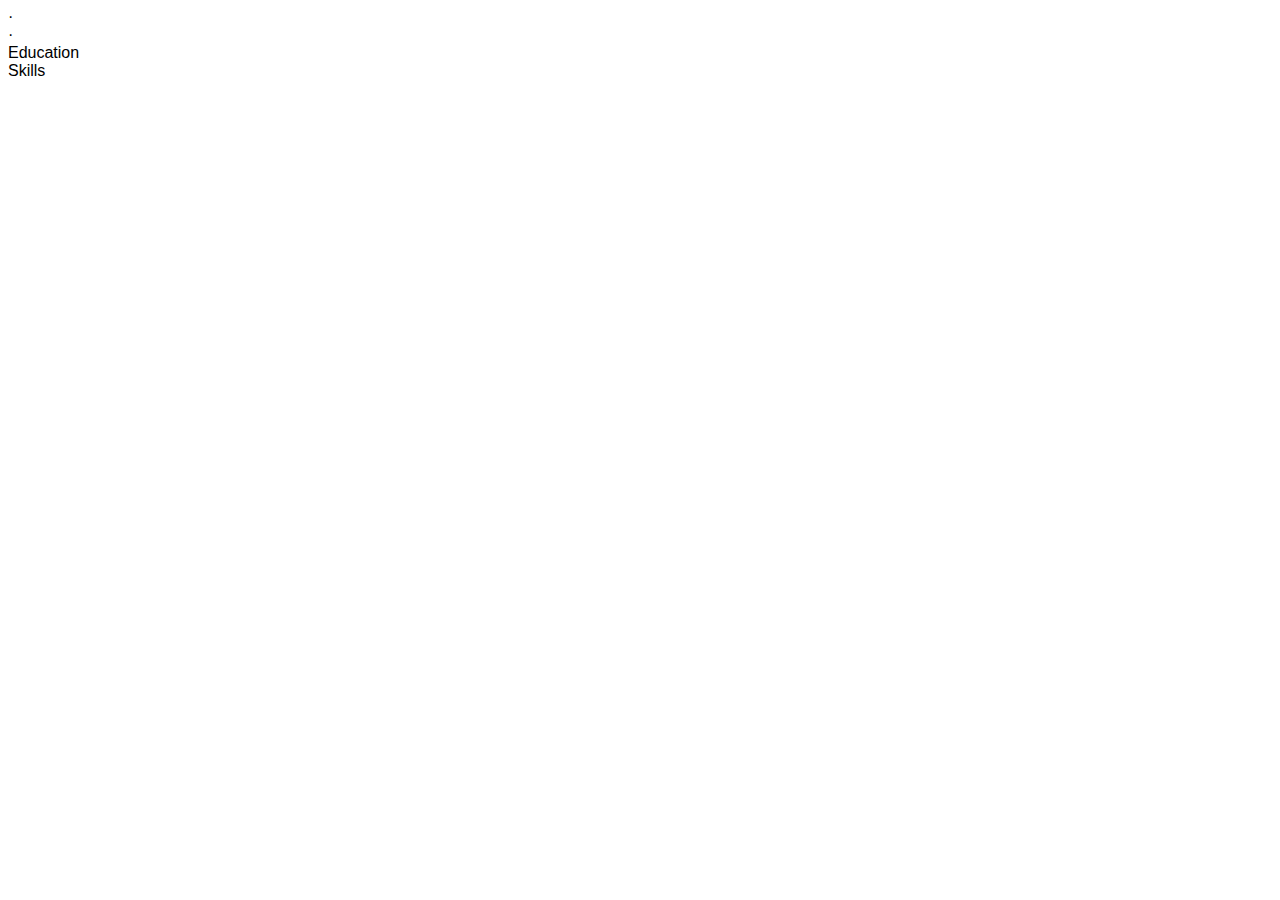
<file: resume1.fld/plchdr.html>
<html xmlns:v="urn:schemas-microsoft-com:vml"
xmlns:o="urn:schemas-microsoft-com:office:office"
xmlns:w="urn:schemas-microsoft-com:office:word"
xmlns:m="http://schemas.microsoft.com/office/2004/12/omml"
xmlns="http://www.w3.org/TR/REC-html40">

<head>
<meta http-equiv=Content-Type content="text/html; charset=utf-8">
<meta name=ProgId content=Word.Document>
<meta name=Generator content="Microsoft Word 15">
<meta name=Originator content="Microsoft Word 15">
<link id=Main-File rel=Main-File href="../resume1.html">
</head>

<body lang=EN-US link="#2C5C85" vlink="#BF4A27">

<div style='mso-element:placeholder-text' id=7868189AD1A20B40B6FF55C2434C0CD4><span
style='font-size:12.0pt;font-family:"Calibri",sans-serif;mso-ascii-theme-font:
minor-latin;mso-fareast-font-family:"Times New Roman";mso-fareast-theme-font:
minor-fareast;mso-hansi-theme-font:minor-latin;mso-bidi-font-family:"Times New Roman";
mso-bidi-theme-font:minor-bidi;mso-ansi-language:EN-US;mso-fareast-language:
EN-US;mso-bidi-language:AR-SA'>·</span></div>

<div style='mso-element:placeholder-text' id=925C218CB5948147A0E06040A286D4E6><span
style='font-size:12.0pt;font-family:"Calibri",sans-serif;mso-ascii-theme-font:
minor-latin;mso-fareast-font-family:"Times New Roman";mso-fareast-theme-font:
minor-fareast;mso-hansi-theme-font:minor-latin;mso-bidi-font-family:"Times New Roman";
mso-bidi-theme-font:minor-bidi;mso-ansi-language:EN-US;mso-fareast-language:
EN-US;mso-bidi-language:AR-SA'>·</span></div>

<div style='mso-element:placeholder-text' id=C1080FB591962C4C9E943380A102F12B><span
style='font-size:12.0pt;font-family:"Calibri",sans-serif;mso-ascii-theme-font:
minor-latin;mso-fareast-font-family:"Times New Roman";mso-fareast-theme-font:
minor-fareast;mso-hansi-theme-font:minor-latin;mso-bidi-font-family:"Times New Roman";
mso-bidi-theme-font:minor-bidi;mso-ansi-language:EN-US;mso-fareast-language:
EN-US;mso-bidi-language:AR-SA'>Education</span></div>

<div style='mso-element:placeholder-text' id=BDE7D5F2D512754185FE4100963EC478><span
style='font-size:12.0pt;font-family:"Calibri",sans-serif;mso-ascii-theme-font:
minor-latin;mso-fareast-font-family:"Times New Roman";mso-fareast-theme-font:
minor-fareast;mso-hansi-theme-font:minor-latin;mso-bidi-font-family:"Times New Roman";
mso-bidi-theme-font:minor-bidi;mso-ansi-language:EN-US;mso-fareast-language:
EN-US;mso-bidi-language:AR-SA'>Skills</span></div>

</body>

</html>
</file>
